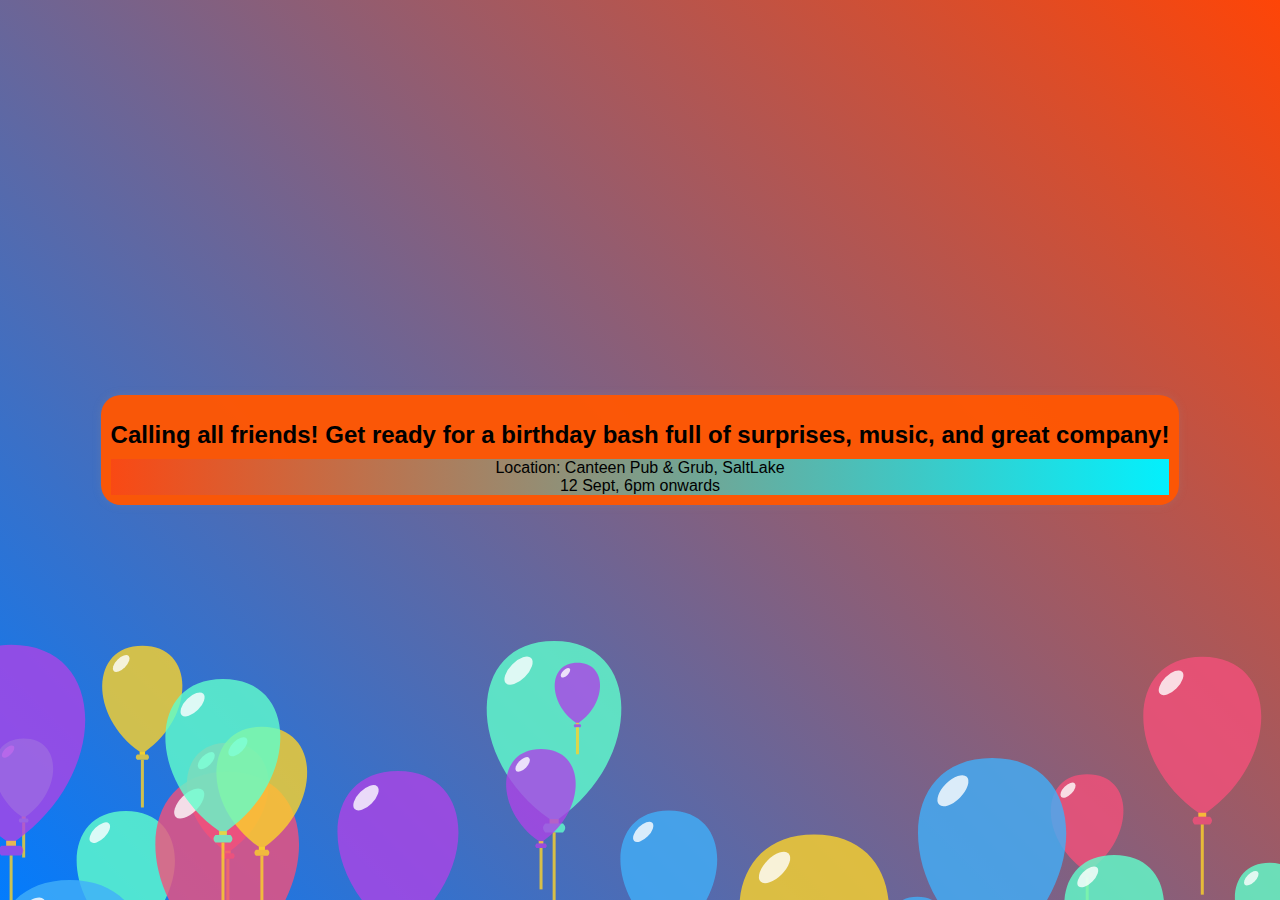
<file: index.html>
<!DOCTYPE html>
<html lang="en">

<head>
  <meta charset="UTF-8">
  <meta name="viewport" content="width=device-width, initial-scale=1.0">
  <title>Pratik's Bday🎈</title>
  <link rel="stylesheet" type="text/css" href="styles.css">
  <script src="script.js"></script>
</head>

<body>
  <div class="message-container">
    <h1>Calling all friends! Get ready for a birthday bash full of surprises, music, and great company!
    </h1>
    <p>Location: Canteen Pub & Grub, SaltLake</p>
    <p>12 Sept, 6pm onwards</p>
  </div>
</body>

</html>
</file>
<file: styles.css>
body {
 font-family: Arial, sans-serif;
 margin: 0;
 padding: 0;
 height: 100vh;
 background: linear-gradient(45deg, #037cfd, #fe4507);
 display: flex;
 justify-content: center;
 align-items: center;
}

.message-container {
 text-align: center;
 background-color: rgba(253, 87, 4, 0.98);
 padding: 10px;
 border-radius: 20px;
 box-shadow: 0 0 10px rgba(157, 149, 149, 0.2);
}

h1 {
 font-size: 24px;
 margin-bottom: 10px;
}
p {
 text-align: center;
 background: linear-gradient(to right, #f94914, #03f0fd);
 margin: 0;
}
</file>
